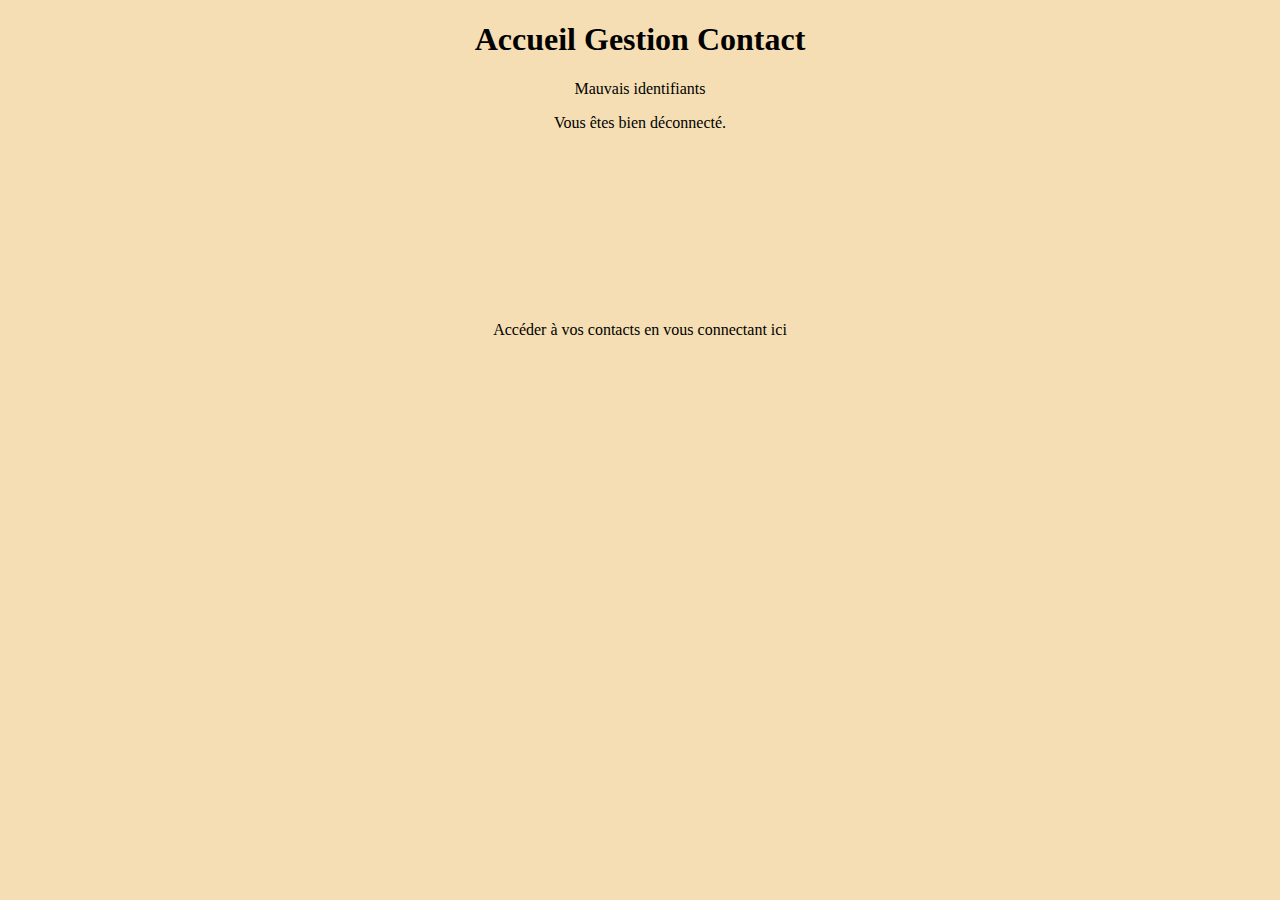
<file: src/main/resources/templates/index.html>
<!DOCTYPE html>
<html lang="en" xmlns:th="http://www.w3.org/1999/xhtml">
    <head>
        <title>Accueil</title>
        <h1 style="text-align: center">Accueil Gestion Contact</h1>
        <!-- <link rel="stylesheet" href="../static/css/Style.css" th:href="@{/css/Style.css}"> -->
    </head>
    <body style="background-color: wheat">
        <div th:if="${param.error}">
            <p style="text-align: center">Mauvais identifiants</p>
        </div>
        <div th:if="${param.logout}">
            <p style="text-align: center">Vous êtes bien déconnecté.</p>
        </div>
        <p style="text-align: center; margin-top: 15%">Accéder à vos contacts en vous connectant <a th:href="@{/contact}">ici</a></p>
    </body>
</html>
</file>
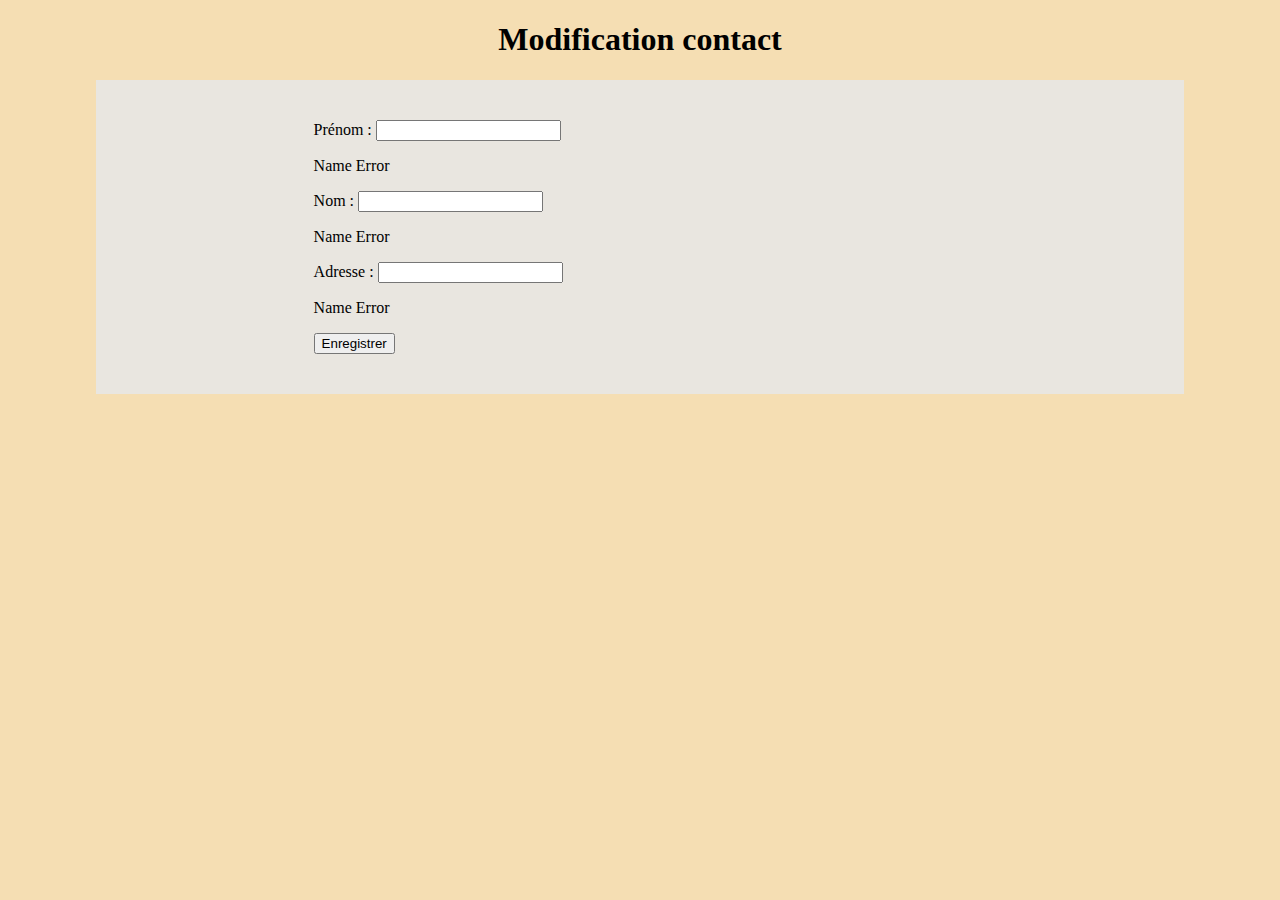
<file: src/main/resources/templates/ContactModif.html>
<!DOCTYPE html>
<html lang="en" xmlns:th="http://www.w3.org/1999/xhtml">
<head>
    <meta charset="UTF-8">
    <title>Modification contact</title>
    <!-- <link rel="stylesheet" href="../static/css/Style.css" th:href="@{/css/Style.css}"> -->
</head>
<body style="background-color: wheat">

<div style="width: 85vw; margin: auto">
    <h1 style="text-align: center">Modification contact</h1>
    <div style="display: inline-block; background-color: rgb(233, 230, 224); width: 100%">
        <form style="width: 60%; margin: 40px auto" action="#" th:action="@{/contact/alter}" th:object="${newContact}" method="POST">
            <input type="hidden" th:field="*{idC}" required th:value="*{idC}">
            <label>Prénom :</label>
            <input type="text" th:field="*{prenomC}" required th:value="*{prenomC}">
            <p th:if="${#fields.hasErrors('prenomC')}" th:errors="*{prenomC}">Name Error</p>
            <label>Nom :</label>
            <input type="text" th:field="*{nomC}" required th:value="*{nomC}">
            <p th:if="${#fields.hasErrors('nomC')}" th:errors="*{nomC}">Name Error</p>
            <label>Adresse :</label>
            <input type="text" th:field="*{adresseC}" required th:value="*{adresseC}">
            <p th:if="${#fields.hasErrors('adresseC')}" th:errors="*{adresseC}">Name Error</p>
            <input type="submit" value="Enregistrer">
        </form>
    </div>
</div>
</body>
</html>
</file>
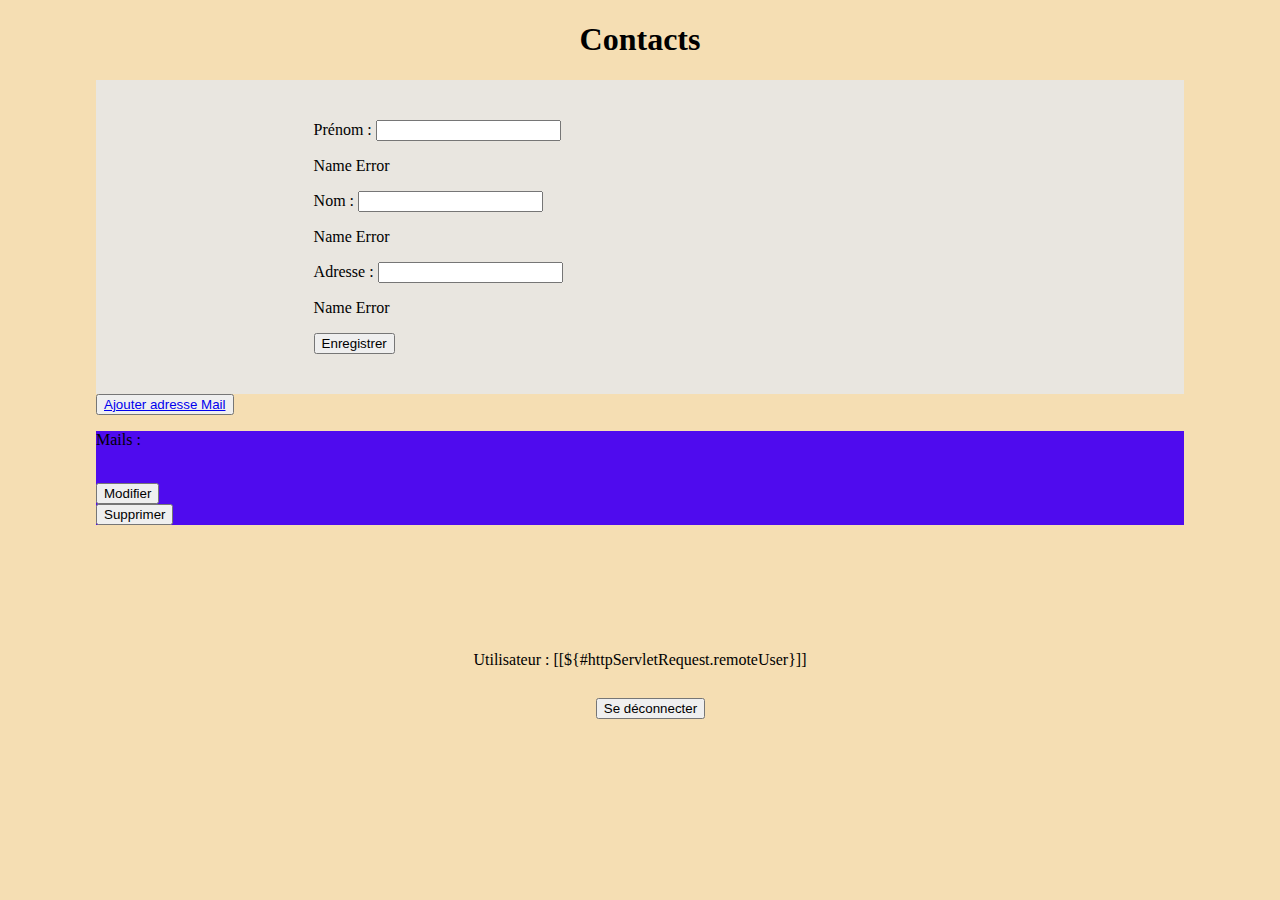
<file: src/main/resources/templates/ContactPage.html>
<!DOCTYPE html>
<html lang="en" xmlns:th="http://www.w3.org/1999/xhtml">
<head>
    <meta charset="UTF-8">
    <title>Contact</title>
    <!-- <link rel="stylesheet" href="../static/css/Style.css" th:href="@{/css/Style.css}"> -->
</head>
<body style="background-color: wheat">

    <div style="width: 85vw; margin: auto">
        <h1 style="text-align: center">Contacts</h1>
        <div style="display: inline-block; background-color: rgb(233, 230, 224); width: 100%">
            <form style="width: 60%; margin: 40px auto" action="#" th:action="@{/contact/alter}" th:object="${newContact}" method="POST">
                <label>Prénom :</label>
                <input type="text" th:field="*{prenomC}" required>
                <p th:if="${#fields.hasErrors('prenomC')}" th:errors="*{prenomC}">Name Error</p>
                <label>Nom :</label>
                <input type="text" th:field="*{nomC}" required>
                <p th:if="${#fields.hasErrors('nomC')}" th:errors="*{nomC}">Name Error</p>
                <label>Adresse :</label>
                <input type="text" th:field="*{adresseC}" required>
                <p th:if="${#fields.hasErrors('adresseC')}" th:errors="*{adresseC}">Name Error</p>
                <input type="submit" value="Enregistrer">
            </form>
        </div>
        <button><a href="/mail">Ajouter adresse Mail</a></button>

        <div style="background-color: rgb(79, 11, 238); width: 100%" th:each="contact:${contactList}">
            <p style="font-size: 15px; color: white; padding-left: 5px;" th:text="${contact.idC}"></p>
            <p style="font-size: 15px; color: white; padding-left: 5px;" th:text="${contact.nomC}"></p>
            <p style="font-size: 15px; color: white; padding-left: 5px; text-transform: uppercase;" th:text="${contact.prenomC}"></p>
            <p style="font-size: 15px; color: white; padding-left: 5px;" th:text="${contact.adresseC}"></p>
            <p class="mail">Mails :</p>
            <tr th:each="mail: ${contact.mails}">
                <td style="font-size: 15px; color: white; padding-left: 5px;" th:text="${mail.libelleM}" /></br>
            </tr>
            <form th:action="'/contact/modif/'+${contact.idC}" method="GET"><input type="submit" value="Modifier"></form>
            <form th:action="'/contact/delete/'+${contact.idC}" method="GET"><input type="submit" value="Supprimer"></form>
        </div>
    </div>

    <p style="text-align: center; margin-top: 10%" th:inline="text">Utilisateur :  [[${#httpServletRequest.remoteUser}]]</p>
    <form th:action="@{/logout}" method="post">
        <input style="margin-left: 46.5%; margin-top: 1%" type="submit" value="Se déconnecter"/>
    </form>
</body>
</html>
</file>
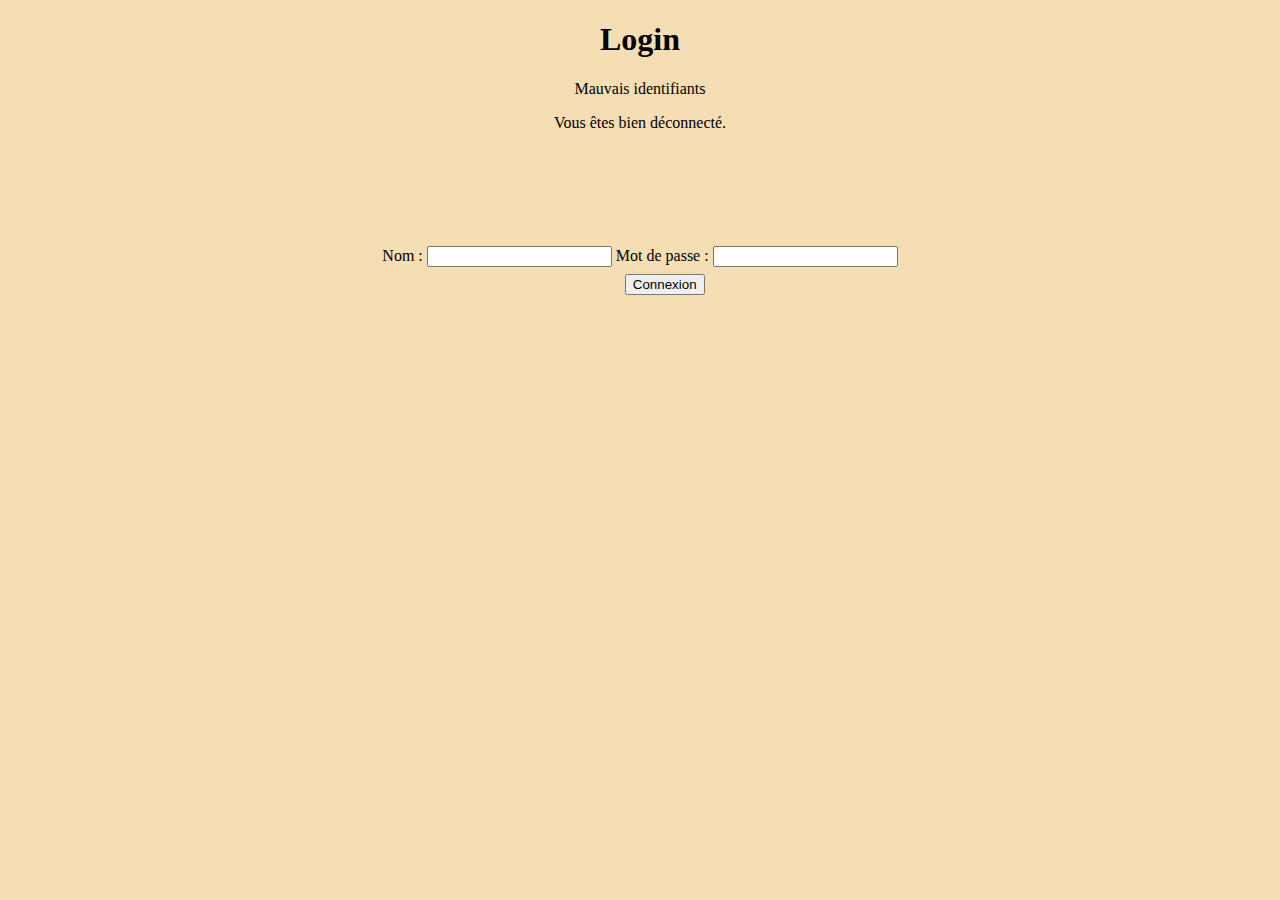
<file: src/main/resources/templates/login.html>
<!DOCTYPE html>
<html lang="en" xmlns:th="http://www.w3.org/1999/xhtml">
    <head>
        <title>Login</title>
        <h1 style="text-align: center">Login</h1>
        <!-- <link rel="stylesheet" href="../static/css/Style.css" th:href="@{/css/Style.css}"> -->
    </head>
    <body style="background-color: wheat">
        <div th:if="${param.error}">
            <p style="text-align: center">Mauvais identifiants</p>
        </div>
        <div th:if="${param.logout}">
            <p style="text-align: center">Vous êtes bien déconnecté.</p>
        </div>
        <form style="width: 60%; margin: 40px auto" th:action="@{/login}" method="post">
            <div style="text-align: center; margin-top: 15%"><label> Nom : <input type="text" name="username"/> </label>
            <label> Mot de passe : <input type="password" name="password"/> </label></div>
            <div style="margin-left: 48%; margin-top: 1%"><input type="submit" value="Connexion"/></div>
        </form>
    </body>
</html>
</file>
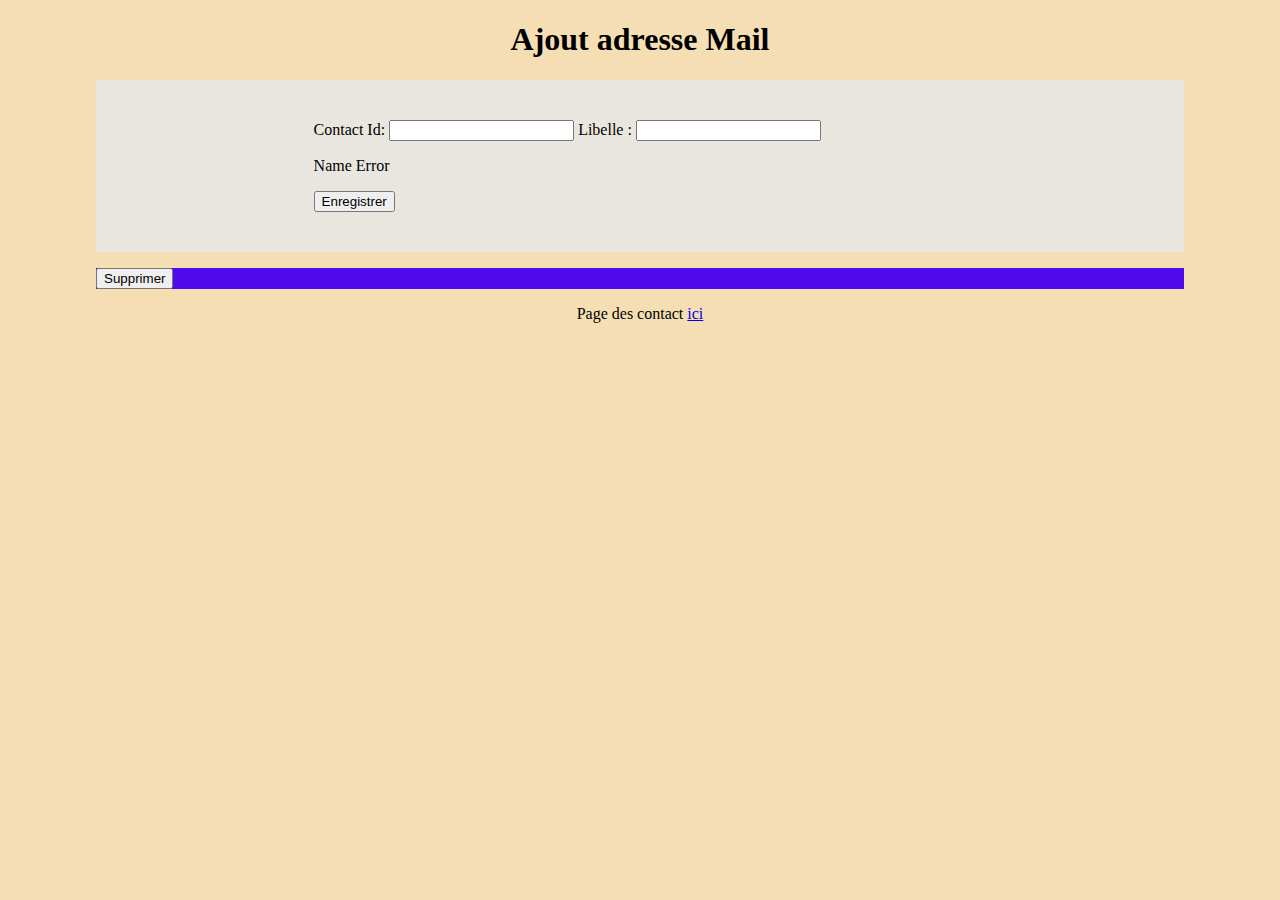
<file: src/main/resources/templates/mailPage.html>
<!DOCTYPE html>
<html lang="en" xmlns:th="http://www.w3.org/1999/xhtml">
    <head>
        <meta charset="UTF-8">
        <title>Ajout adresse Mail</title>
        <!-- <link rel="stylesheet" href="../static/css/Style.css" th:href="@{/css/Style.css}"> -->
    </head>
    <body style="background-color: wheat">
        <div style="width: 85vw; margin: auto">
            <h1 style="text-align: center">Ajout adresse Mail</h1>
            <div style="display: inline-block; background-color: rgb(233, 230, 224); width: 100%">
                <form style="width: 60%; margin: 40px auto" action="#" th:action="@{/mail/alter}" th:object="${newMail}" method="POST">
                    <label>Contact Id:</label>
                    <input type="text" th:field="*{idContact}" required>
                    <label>Libelle :</label>
                    <input type="text" th:field="*{libelleM}" required>
                    <p th:if="${#fields.hasErrors('libelleM')}" th:errors="*{libelleM}">Name Error</p>
                    <input type="submit" value="Enregistrer">
                </form>
            </div>

            <div style="background-color: rgb(79, 11, 238); width: 100%" th:each="mail:${mailList}">
                <!-- <p class="mail" th:text="${mail.idContact}"></p> -->
                <p class="mail" th:text="${mail.libelleM}"></p>
                <form th:action="'/mail/delete/'+${mail.idM}" method="GET"><input type="submit" value="Supprimer"></form>
            </div>
        </div>
        <p style="text-align: center">Page des contact <a href="/contact">ici</a></p>
    </body>
</html>
</file>
